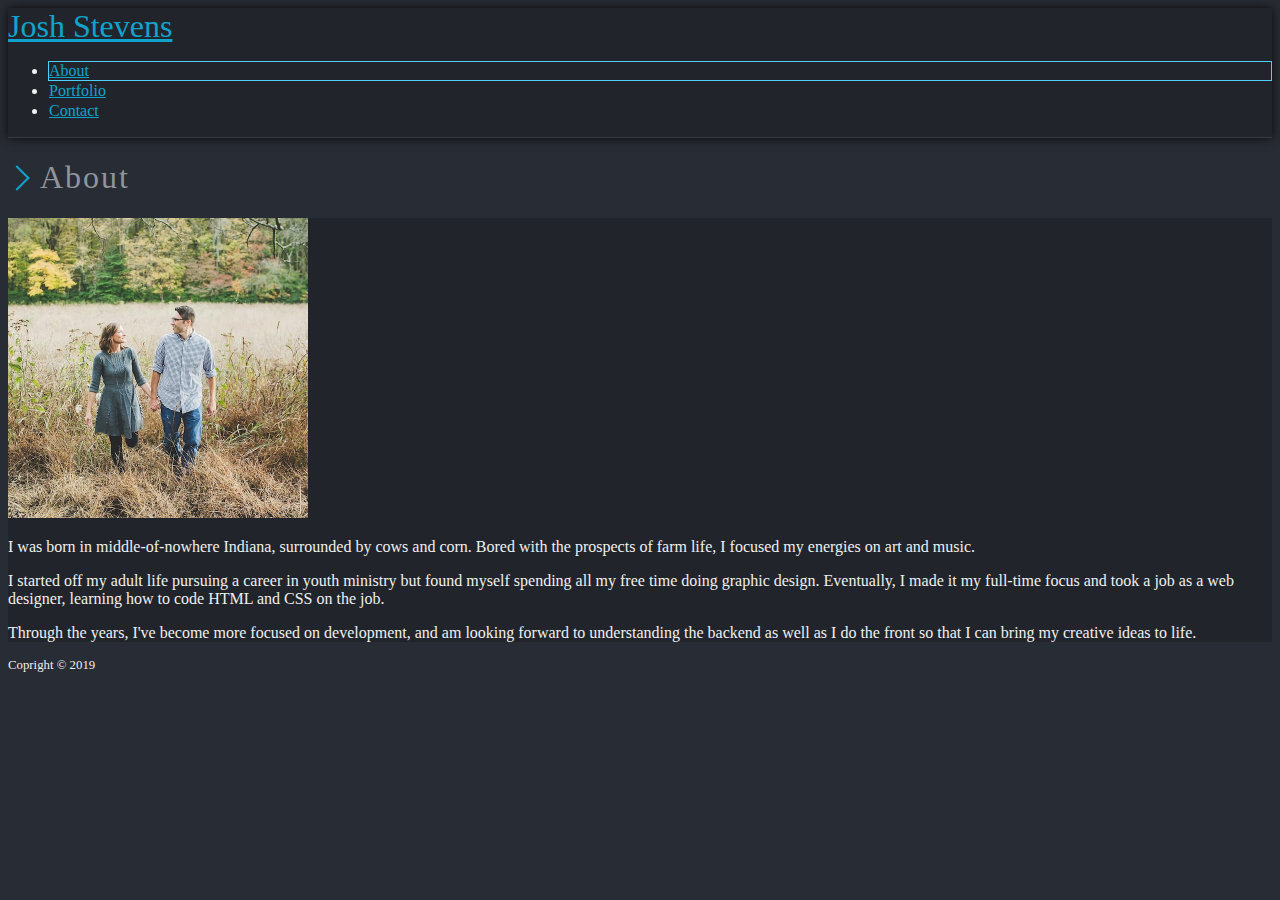
<file: index.html>
<!DOCTYPE html>
<html lang="en" class="h-100">

<head>
  <meta charset="UTF-8">
  <meta name="viewport" content="width=device-width, initial-scale=1.0">
  <meta http-equiv="X-UA-Compatible" content="ie=edge">
  <link rel="stylesheet" href="https://stackpath.bootstrapcdn.com/bootstrap/4.2.1/css/bootstrap.min.css" integrity="sha384-GJzZqFGwb1QTTN6wy59ffF1BuGJpLSa9DkKMp0DgiMDm4iYMj70gZWKYbI706tWS"
    crossorigin="anonymous">
  <link rel="stylesheet" type="text/css" href="assets/css/style.css">
  <title>Joshua Stevens: Portfolio Site</title>
</head>

<body class="d-flex flex-column h-100">
  <nav class="navbar sticky-top p-0 navigationHeader flex-shrink-0">
    <div class="container d-flex flex-column flex-sm-row px-0">

      <div class="mr-sm-auto align-self-stretch text-center brand-container">
        <a class="navbar-brand px-3 py-3 m-0 logo" href="index.html">Josh Stevens</a>
      </div>

      <ul class="navbar-nav flex-row justify-content-center justify-content-sm-end align-self-stretch align-self-sm-center py-2 text-center">
        <li class="nav-item mr-1 rounded active">
          <a class="nav-link py-2 px-3" href="index.html">About</a>
        </li>
        <li class="nav-item mr-1 rounded">
          <a class="nav-link py-2 px-3" href="portfolio.html">Portfolio</a>
        </li>
        <li class="nav-item rounded">
          <a class="nav-link py-2 px-3" href="contact.html">Contact</a>
        </li>
      </ul>
    </div>
  </nav>
  <div class="container mt-5">
    <h1 class="mb-4">About</h1>
    <div class="row rounded py-3 content-area">
      <div class="col-md-4 mb-3">
        <img class="img-fluid w-100 rounded profile-pic" src="assets/images/IMG_0099.jpg" alt="Joshua Stevens bio photo">
      </div>
      <div class="col">
        <p>I was born in middle-of-nowhere Indiana, surrounded by cows and corn. Bored with the prospects of farm
          life, I focused my energies on art and music.</p>

        <p>I started off my adult life pursuing a career in youth ministry but found myself spending all my free
          time doing graphic design. Eventually, I made it my full-time focus and took a job as a web designer,
          learning how to code HTML and CSS on the job.</p>

        <p>Through the years, I've become more focused on development, and am looking forward to understanding the
          backend as well as I do the front so that I can bring my creative ideas to life.</p>
      </div>
    </div>
  </div>
  <footer class="footer mt-auto py-3 text-center">
    <div class="container">Copright &copy; 2019</div>
  </footer>

  <script src="https://code.jquery.com/jquery-3.3.1.slim.min.js" integrity="sha384-q8i/X+965DzO0rT7abK41JStQIAqVgRVzpbzo5smXKp4YfRvH+8abtTE1Pi6jizo"
    crossorigin="anonymous"></script>
  <script src="https://cdnjs.cloudflare.com/ajax/libs/popper.js/1.14.6/umd/popper.min.js" integrity="sha384-wHAiFfRlMFy6i5SRaxvfOCifBUQy1xHdJ/yoi7FRNXMRBu5WHdZYu1hA6ZOblgut"
    crossorigin="anonymous"></script>
  <script src="https://stackpath.bootstrapcdn.com/bootstrap/4.2.1/js/bootstrap.min.js" integrity="sha384-B0UglyR+jN6CkvvICOB2joaf5I4l3gm9GU6Hc1og6Ls7i6U/mkkaduKaBhlAXv9k"
    crossorigin="anonymous"></script>
</body>

</html>
</file>
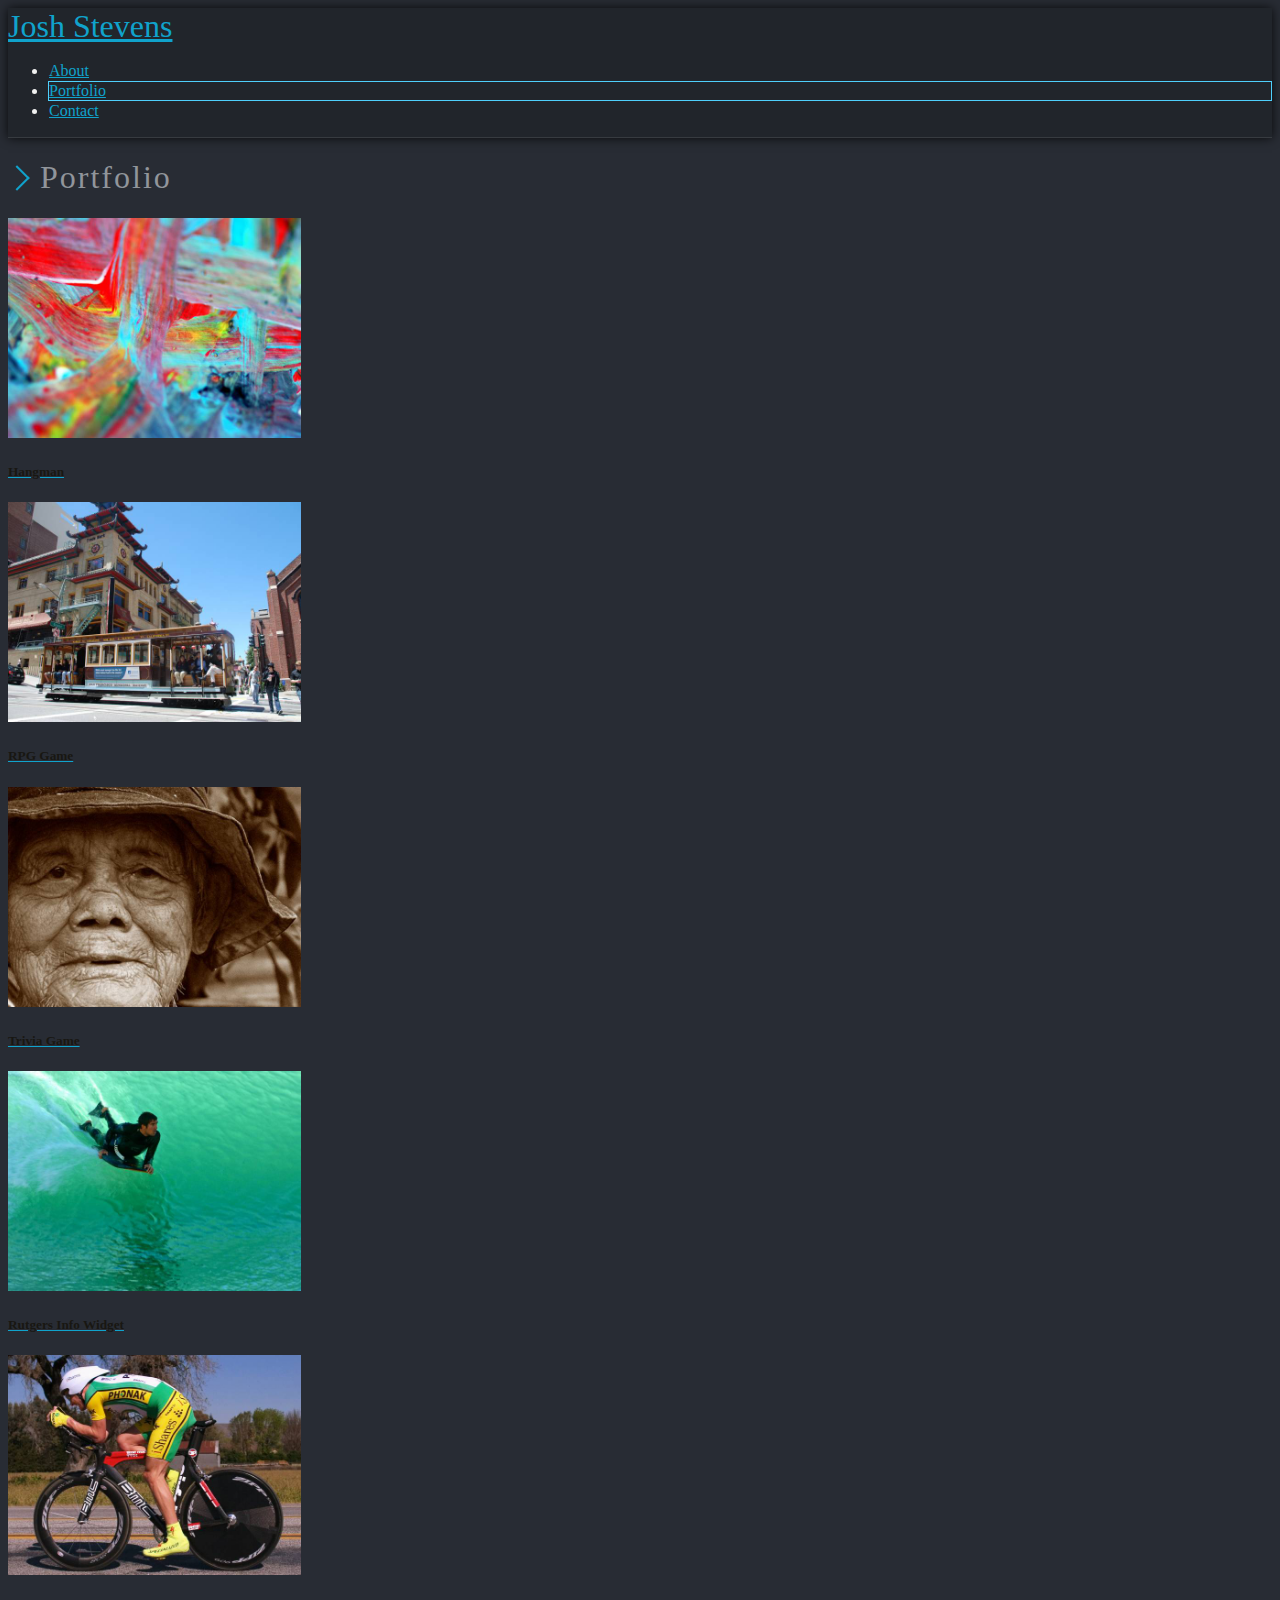
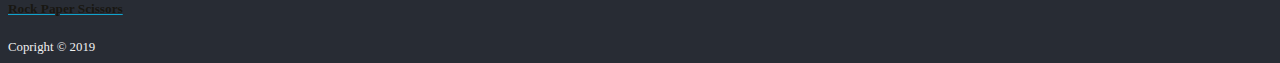
<file: portfolio.html>
<!DOCTYPE html>
<html lang="en" class="h-100">

<head>
  <meta charset="UTF-8">
  <meta name="viewport" content="width=device-width, initial-scale=1.0">
  <meta http-equiv="X-UA-Compatible" content="ie=edge">
  <link rel="stylesheet" href="https://stackpath.bootstrapcdn.com/bootstrap/4.2.1/css/bootstrap.min.css" integrity="sha384-GJzZqFGwb1QTTN6wy59ffF1BuGJpLSa9DkKMp0DgiMDm4iYMj70gZWKYbI706tWS"
    crossorigin="anonymous">
  <link rel="stylesheet" type="text/css" href="assets/css/style.css">
  <title>Joshua Stevens: Portfolio Site</title>
</head>

<body class="d-flex flex-column h-100">
    <nav class="navbar sticky-top p-0 navigationHeader flex-shrink-0">
        <div class="container d-flex flex-column flex-sm-row px-0">
    
          <div class="mr-sm-auto align-self-stretch text-center brand-container">
            <a class="navbar-brand px-3 py-3 m-0 logo" href="index.html">Josh Stevens</a>
          </div>
    
          <ul class="navbar-nav flex-row justify-content-center justify-content-sm-end align-self-stretch align-self-sm-center py-2 text-center">
            <li class="nav-item mr-1 rounded">
              <a class="nav-link py-2 px-3" href="index.html">About</a>
            </li>
            <li class="nav-item mr-1 rounded active">
              <a class="nav-link py-2 px-3" href="portfolio.html">Portfolio</a>
            </li>
            <li class="nav-item rounded">
              <a class="nav-link py-2 px-3" href="contact.html">Contact</a>
            </li>
          </ul>
        </div>
      </nav>

  <div class="container mt-5">
    <h1 class="mb-4">Portfolio</h1>
    <div class="row">
      <div class="col">
        <div class="row">
          <div class="col-md-4 mb-4">
            <div class="card">
              <a class="rounded portfolio-link" href="#">
                <img class="card-img-top portfolio-img" alt="Hangman" src="assets/images/abstract-q-c-640-480-3.jpg">
                <div class="card-body">
                  <h5 class="text-center">Hangman</h5>
                </div>
              </a>
            </div>
          </div>
          <div class="col-md-4 mb-4">
            <div class="card">
              <a class="rounded portfolio-link" href="#">
                <img class="card-img-top portfolio-img" alt="RPG Game" src="assets/images/city-q-c-640-480-10.jpg">
                <div class="card-body">
                  <h5 class="text-center">RPG Game</h5>
                </div>
              </a>
            </div>
          </div>
          <div class="col-md-4 mb-4">
            <div class="card">
              <a class="rounded portfolio-link" href="#">
                <img class="card-img-top portfolio-img" alt="Trivia Game" src="assets/images/people-q-c-640-480-8.jpg">
                <div class="card-body">
                  <h5 class="text-center">Trivia Game</h5>
                </div>
              </a>
            </div>
          </div>
          <div class="col-md-4 mb-4">
            <div class="card">
              <a class="rounded portfolio-link" href="#">
                <img class="card-img-top portfolio-img" alt="Rutgers Info Widget" src="assets/images/sports-q-c-640-480-2.jpg">
                <div class="card-body">
                  <h5 class="text-center">Rutgers Info Widget</h5>
                </div>
              </a>
            </div>
          </div>
          <div class="col-md-4 mb-4">
            <div class="card">
              <a class="rounded portfolio-link" href="#">
                <img class="card-img-top portfolio-img" alt="Rock Paper Scissors" src="assets/images/sports-q-c-640-480-3.jpg">
                <div class="card-body">
                  <h5 class="text-center">Rock Paper Scissors</h5>
                </div>
              </a>
            </div>
          </div>
        </div>
      </div>
    </div>
  </div>



  <footer class="footer mt-auto py-3 text-center">
    <div class="container">Copright &copy; 2019</div>
  </footer>
  <script src="https://code.jquery.com/jquery-3.3.1.slim.min.js" integrity="sha384-q8i/X+965DzO0rT7abK41JStQIAqVgRVzpbzo5smXKp4YfRvH+8abtTE1Pi6jizo"
    crossorigin="anonymous"></script>
  <script src="https://cdnjs.cloudflare.com/ajax/libs/popper.js/1.14.6/umd/popper.min.js" integrity="sha384-wHAiFfRlMFy6i5SRaxvfOCifBUQy1xHdJ/yoi7FRNXMRBu5WHdZYu1hA6ZOblgut"
    crossorigin="anonymous"></script>
  <script src="https://stackpath.bootstrapcdn.com/bootstrap/4.2.1/js/bootstrap.min.js" integrity="sha384-B0UglyR+jN6CkvvICOB2joaf5I4l3gm9GU6Hc1og6Ls7i6U/mkkaduKaBhlAXv9k"
    crossorigin="anonymous"></script>
</body>

</html>
</file>
<file: assets/css/style.css>
body {
  background: #282C34;
  color: #f0f0f0;
}

a {
  color: #10a3cc;
}

a:hover {
  color: #64ddff;
  text-decoration: none;
}

a:focus {
  color: #097a99;
}

a:visited {
  color: #10a3cc;
}

textarea {
  min-height: 240px;
}

h1 {
  color: #91959b;
  padding-left: 1em;
  position: relative;
  font-weight: 300;
  letter-spacing: 2px;
}

h1::before {
  content: '';
  display: block;
  position: absolute;
  width: .5em;
  height: .5em;
  border-top: solid 2px #10a3cc;
  border-right: solid 2px #10a3cc;
  left: 0;
  top: 50%;
  transform: translateY(-50%) rotate(45deg);
}

footer {
  font-size: 0.8em;
}

.navigationHeader {
  background-color: #21252B;
  border-bottom: solid 1px rgba(255,255,255,0.1);
  box-shadow: 0 0 10px rgba(0,0,0,0.8);
  min-height: 80px;
}

.logo {
  font-size: 32px;
}

.navbar-nav li {
  border: solid 1px rgba(0,0,0,0.0);
}

.navbar-nav li:hover {
  background: #4fd0fc;
  color: white;
  text-shadow: 0px 2px 2px rgba(0,0,0,0.5);
}

.navbar-nav li:hover a {
  color: white;
}

.navbar-nav a:hover {
  color:white;
}

.navbar-nav li.active {
  border: solid 1px #4fd0fc;
}

.profile-pic {
  max-height: 300px;
  object-fit: cover;
}


.card-body h5 {
  color: #181712;
}

.portfolio-img {
  max-height: 220px;
  object-fit: cover;
  object-position: center center;
}

.content-area {
  background: #21252B;
}

.form-button {
  background-color: #10a3cc;
  border-color: #10a3cc;
}

.form-button:hover {
  background-color: #10a3cc;
  border-color: #64ddff;
  text-shadow: 1px 1px 2px rgba(0,0,0,0.8);
}

.form-button:active {
  background-color: #097a99 !important;
  border-color: #097a99 !important;
}

.portfolio-link:hover .card-body h5 {
  color: #10a3cc;
  text-align-last: none;
}


.portfolio-link:hover {
  background: #21252B;
}

.portfolio-link:active {
  background: rgb(23, 25, 29);
}

@media only screen and (max-width: 575px) {
  .brand-container {
    background: #10a3cc;
    width: 100%;
  }

  .brand-container a {
    color: white;
  }
  
  .navbar-nav li {
    border: none;
  }

  .navbar-nav li a {
    color: #91959b;
  }
  
  .navbar-nav li:hover {
    background: transparent;
    text-shadow: 0px 2px 2px rgba(0,0,0,0.5);
  }
  
  .navbar-nav li:hover a {
    color: #10a3cc;
    border-bottom: solid 1px #4fd0fc;
  }
  
  .navbar-nav a:hover {
    color:white;
  }

  .navbar-nav li.active {
    border-radius: 0 !important;
    border-left: none;
    border-right: none;
    border-top: none;
    border-bottom: solid 1px #4fd0fc;
  }

  .navbar-nav li.active a {
    color: white;
  }


  
}
</file>
